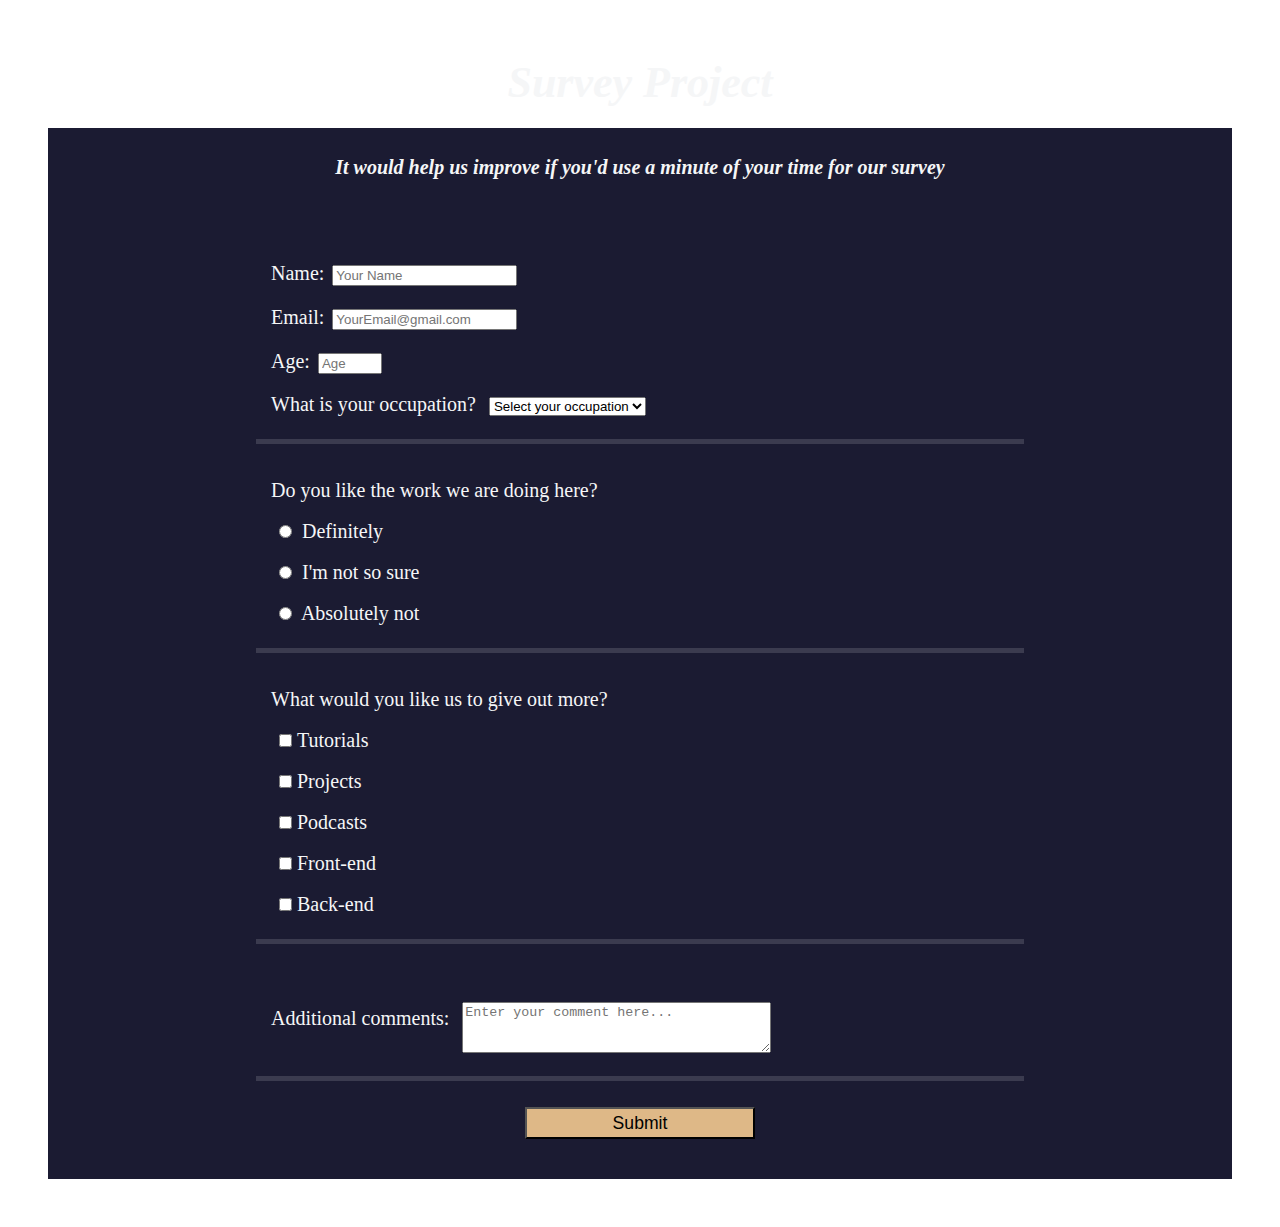
<file: index.html>
<!DOCTYPE html>
<html lang="en">
<head>
    <meta charset="UTF-8">
    <meta name="viewport" content="width=device-width, initial-scale=1.0">
    <title>Survey Project</title>
    <link rel="stylesheet" href="survey.css">
</head>
<body>
    <h1 id="title">
        Survey Project
    </h1>
   <div class="container">
    <header class="header">
    <p id="description">
        It would help us improve if you'd use a minute of your time for our survey
    </p>
    </header>
    <form action="index.php" method="post" id="survey-form">
        <div class="div">
        <label id="name-label" >Name:<input type="text" id="name" required placeholder="Your Name"></label>
        <label id="email-label">Email:<input type="email" id="email" required placeholder="YourEmail@gmail.com"> </label>
        <label id="number-label">Age:<input type="number" id="age" min="13" max="109" placeholder="Age"></label>
        <label id="occupation"> 
            What is your occupation?
            <select id="dropdown">
                <option value="" name="option">Select your occupation</option>
                <option name="option" value="1">Student</option>
                <option name="option" value="2">Full-time Job</option>
                <option name="option" value="3">Unemployed</option>
                <option name="option" value="4">Other</option>
            </select>
        </label>
    </div class="div">
    <div class="div">
        Do you like the work we are doing here?
        <label for="button1"><input id="button1" type="radio" name="radio-button" class="inline" /> Definitely</label>
        <label for="button2"><input id="button2" type="radio" name="radio-button" class="inline" /> I'm not so sure</label>
        <label for="button3">
          <input id="button3" type="radio" name="radio-button" class="inline" /> Absolutely not </label>
        </div>
        <div class="div">
        What would you like us to give out more?
          <label for="check1"><input id="check1" type="checkbox" class="checkbox" value="1">Tutorials</label>
          <label for="check2"><input id="check2" type="checkbox" class="checkbox" value="2">Projects</label>
          <label for="check3"><input id="check3" type="checkbox" class="checkbox" value="3">Podcasts</label>
          <label for="check4"><input id="check4" type="checkbox" class="checkbox" value="4">Front-end</label>
          <label for="check5"><input id="check5" type="checkbox" class="checkbox" value="5">Back-end</label>
        </div>
        <div class="div">  
        <label for="comment">Additional comments:
            <textarea id="comment" name="comment" rows="3" cols="36" placeholder="Enter your comment here..."></textarea>
          </label>
        </div>
          <button type="submit" id="submit">Submit</button>
        </form>
        </div>
</body>
</html>
</file>
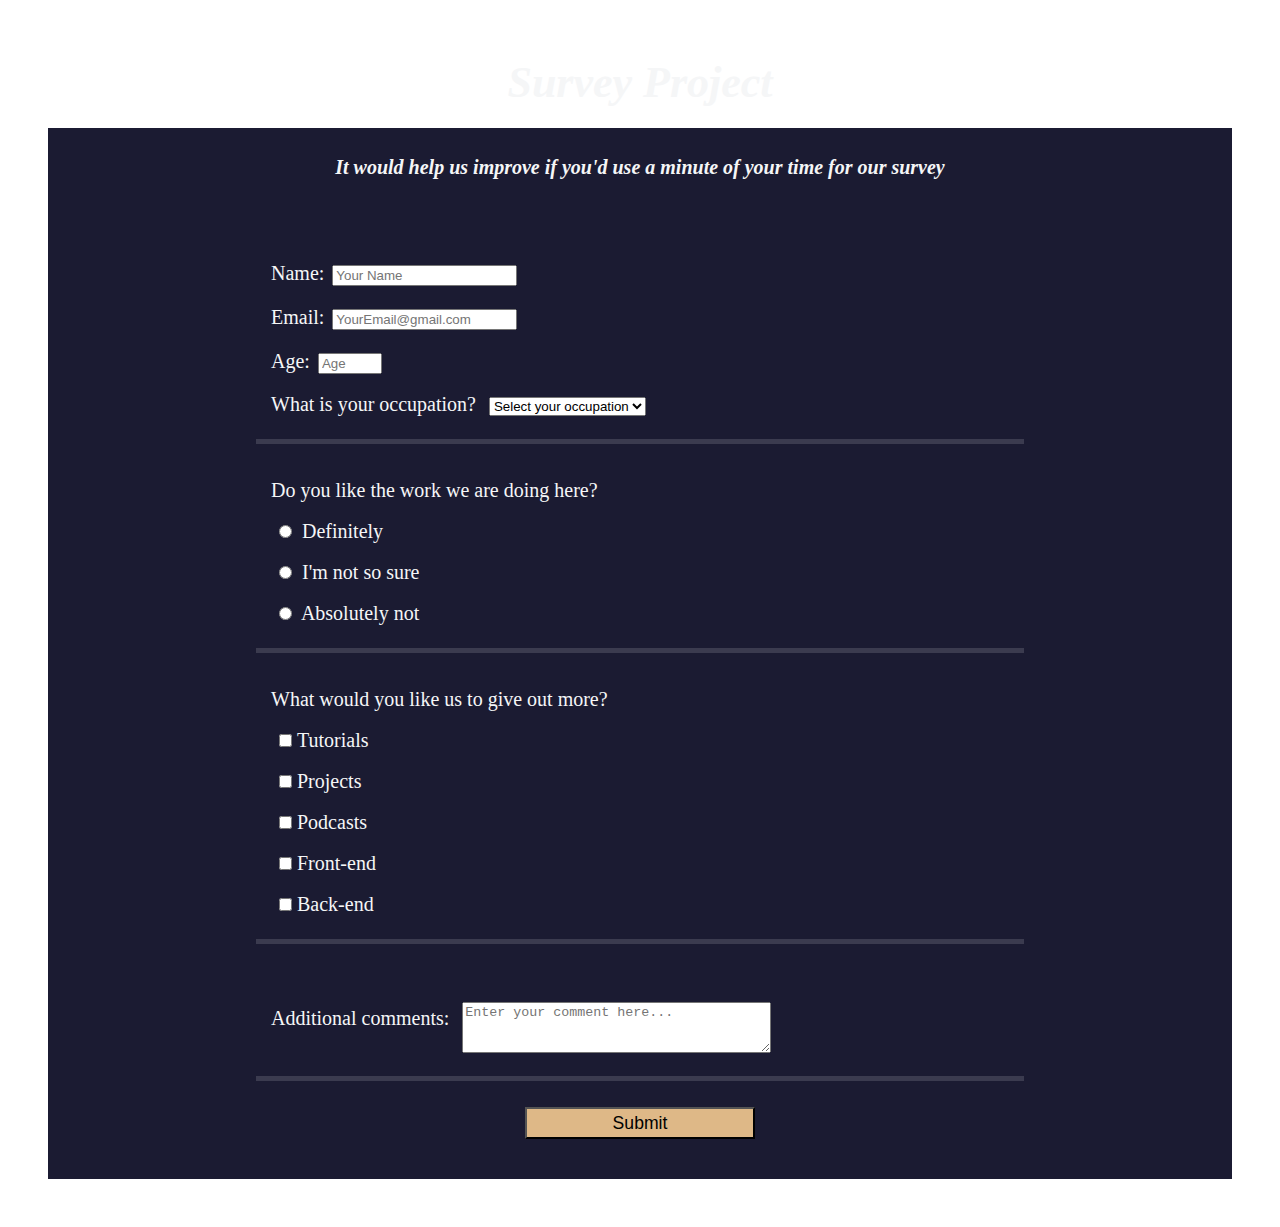
<file: survey.html>
<!DOCTYPE html>
<html lang="en">
<head>
    <meta charset="UTF-8">
    <meta name="viewport" content="width=device-width, initial-scale=1.0">
    <title>Survey Project</title>
    <link rel="stylesheet" href="survey.css">
</head>
<body>
    <h1 id="title">
        Survey Project
    </h1>
   <div class="container">
    <header class="header">
    <p id="description">
        It would help us improve if you'd use a minute of your time for our survey
    </p>
    </header>
    <form action="index.php" method="post" id="survey-form">
        <div class="div">
        <label id="name-label" >Name:<input type="text" id="name" required placeholder="Your Name"></label>
        <label id="email-label">Email:<input type="email" id="email" required placeholder="YourEmail@gmail.com"> </label>
        <label id="number-label">Age:<input type="number" id="age" min="13" max="109" placeholder="Age"></label>
        <label id="occupation"> 
            What is your occupation?
            <select id="dropdown">
                <option value="" name="option">Select your occupation</option>
                <option name="option" value="1">Student</option>
                <option name="option" value="2">Full-time Job</option>
                <option name="option" value="3">Unemployed</option>
                <option name="option" value="4">Other</option>
            </select>
        </label>
    </div class="div">
    <div class="div">
        Do you like the work we are doing here?
        <label for="button1"><input id="button1" type="radio" name="radio-button" class="inline" /> Definitely</label>
        <label for="button2"><input id="button2" type="radio" name="radio-button" class="inline" /> I'm not so sure</label>
        <label for="button3">
          <input id="button3" type="radio" name="radio-button" class="inline" /> Absolutely not </label>
        </div>
        <div class="div">
        What would you like us to give out more?
          <label for="check1"><input id="check1" type="checkbox" class="checkbox" value="1">Tutorials</label>
          <label for="check2"><input id="check2" type="checkbox" class="checkbox" value="2">Projects</label>
          <label for="check3"><input id="check3" type="checkbox" class="checkbox" value="3">Podcasts</label>
          <label for="check4"><input id="check4" type="checkbox" class="checkbox" value="4">Front-end</label>
          <label for="check5"><input id="check5" type="checkbox" class="checkbox" value="5">Back-end</label>
        </div>
        <div class="div">  
        <label for="comment">Additional comments:
            <textarea id="comment" name="comment" rows="3" cols="36" placeholder="Enter your comment here..."></textarea>
          </label>
        </div>
          <button type="submit" id="submit">Submit</button>
        </form>
        </div>
</body>
</html>
</file>
<file: survey.css>
body{
    background-image:url(https://wallpapercave.com/wp/wp9164316.jpg);
    padding: 40px;
    background-repeat: no-repeat;
    background-position: center;
    background-attachment: fixed;
    background-size: cover;
    color: #f5f6f7;
}
.container{
    width: 100%;
    height: 100%;
    margin: 0;
    background-color: #1b1b32;
    color: #f5f6f7;
    font-family: Tahoma;
    font-size: 20px;
}
h1, p{
    text-align: center;
    margin-top: 1em;
}
form {
    width: 60vw;
    margin: 0 auto;
    padding-bottom: 2em;
  }
  p{
    padding:28px;
    font-style: italic;
    font-weight: bold;
  }
  h1{
    font-size: 44px;
    margin-bottom: 0.3em;
    margin-top: 0.2em;
    font-style: italic;
  }
  label {
    display: block;
    margin: 0.5rem 0;
  }
  .div{
    margin: 1em 0 1em 0;
    padding: 15px;
    border-bottom: 5px solid #3b3b4f;
  }
  #submit{
    display: block;
    width: 30% ;
    margin: 1.5em auto auto auto;
    height: 1.8em;
    font-size: 1.1rem;
    background-color: burlywood;
  }
  input,
  textarea,
  select {
    margin: 15px 5px auto 8px;
  }
  #comment{
    vertical-align: middle;
  }
</file>
